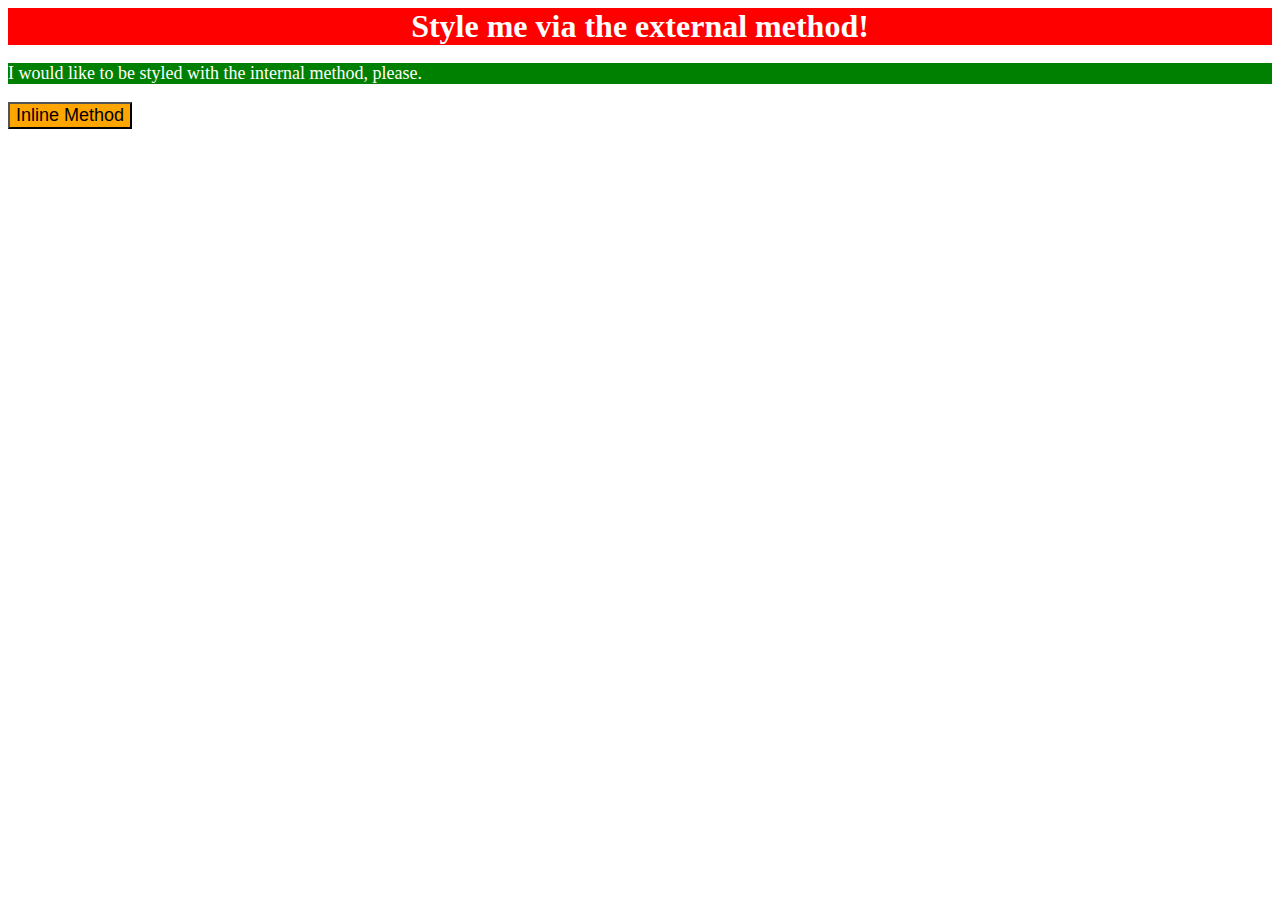
<file: foundations/01-css-methods/index.html>
<!DOCTYPE html>
<html lang="en">
  <head>
    <link rel="stylesheet" href="style.css">
    <meta charset="UTF-8">
    <meta http-equiv="X-UA-Compatible" content="IE=edge">
    <meta name="viewport" content="width=device-width, initial-scale=1.0">
    <title>Methods for Adding CSS</title>
    <style>
      p{
        background-color: green;
        color: white;
        font-size: 18px;
      }
    </style>
  </head>
  <body>
    <div>Style me via the external method!</div>
    <p>I would like to be styled with the internal method, please.</p>
    <button style="background-color: orange; font-size: 18px;"  >Inline Method</button>
  </body>
</html>
</file>
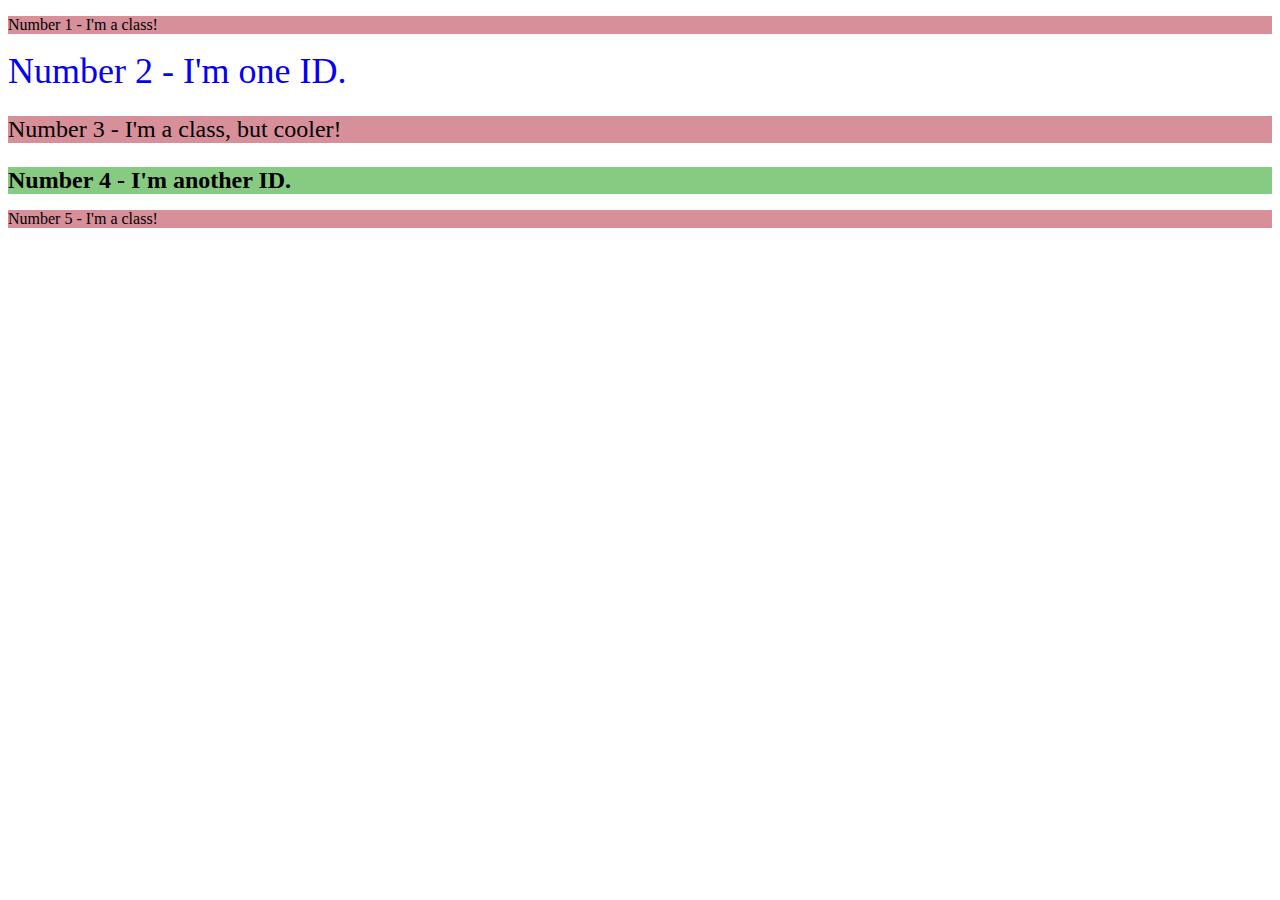
<file: foundations/02-class-id-selectors/index.html>
<!DOCTYPE html>
<html lang="en">
  <head>
    <meta charset="UTF-8">
    <meta http-equiv="X-UA-Compatible" content="IE=edge">
    <meta name="viewport" content="width=device-width, initial-scale=1.0">
    <title>Class and ID Selectors</title>
    <link rel="stylesheet" href="style.css">
  </head>
  <body>
    <p>Number 1 - I'm a class!</p>
    <div id="two">Number 2 - I'm one ID.</div>
    <p class="three">Number 3 - I'm a class, but cooler!</p>
    <div id="four">Number 4 - I'm another ID.</div>
    <p>Number 5 - I'm a class!</p>
  </body>
</html>
</file>
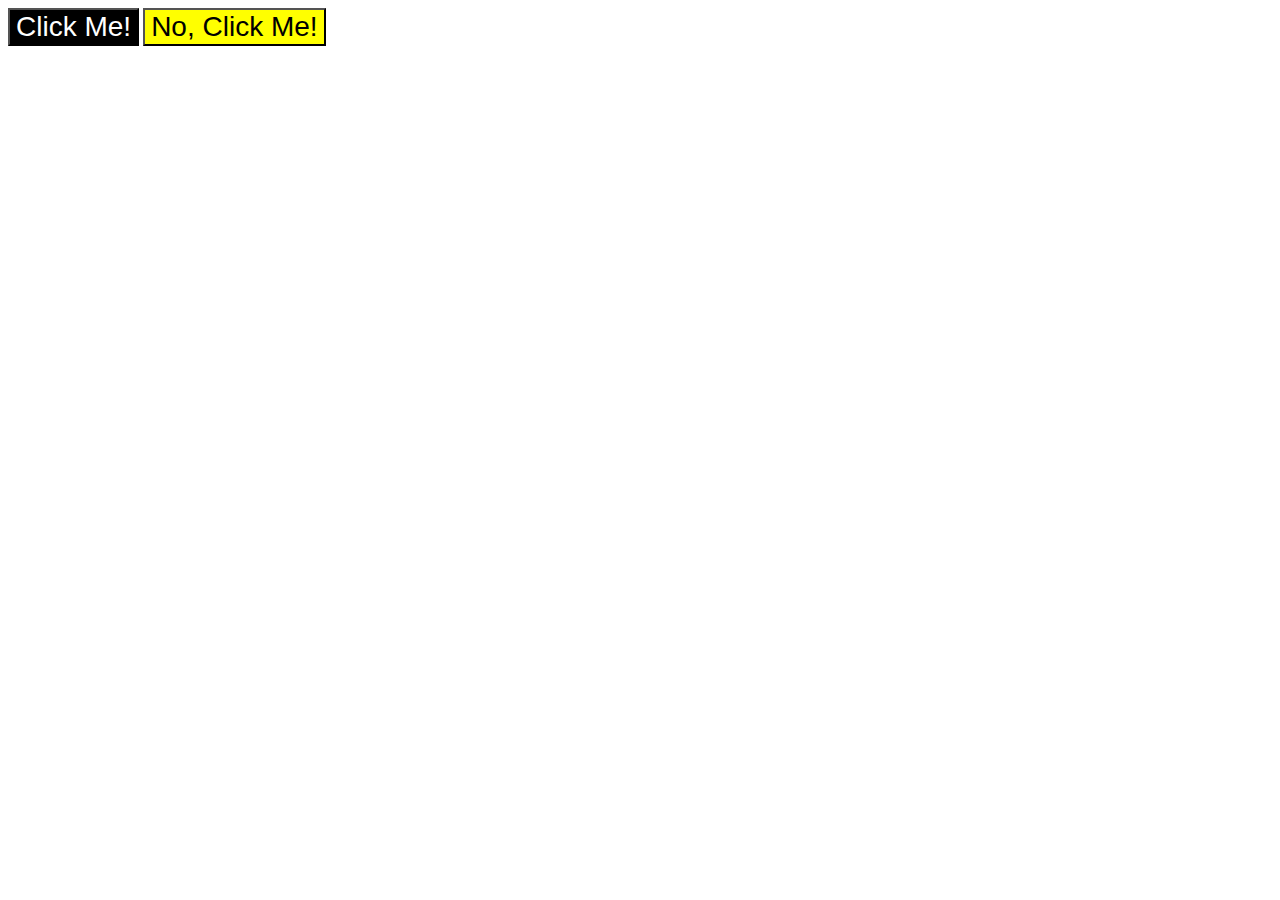
<file: foundations/03-grouping-selectors/index.html>
<!DOCTYPE html>
<html lang="en">
  <head>
    <meta charset="UTF-8">
    <meta http-equiv="X-UA-Compatible" content="IE=edge">
    <meta name="viewport" content="width=device-width, initial-scale=1.0">
    <title>Grouping Selectors</title>
    <link rel="stylesheet" href="style.css">
  </head>
  <body>
    <button class="click">Click Me!</button>
    <button class="no">No, Click Me!</button>
  </body>
</html>
</file>
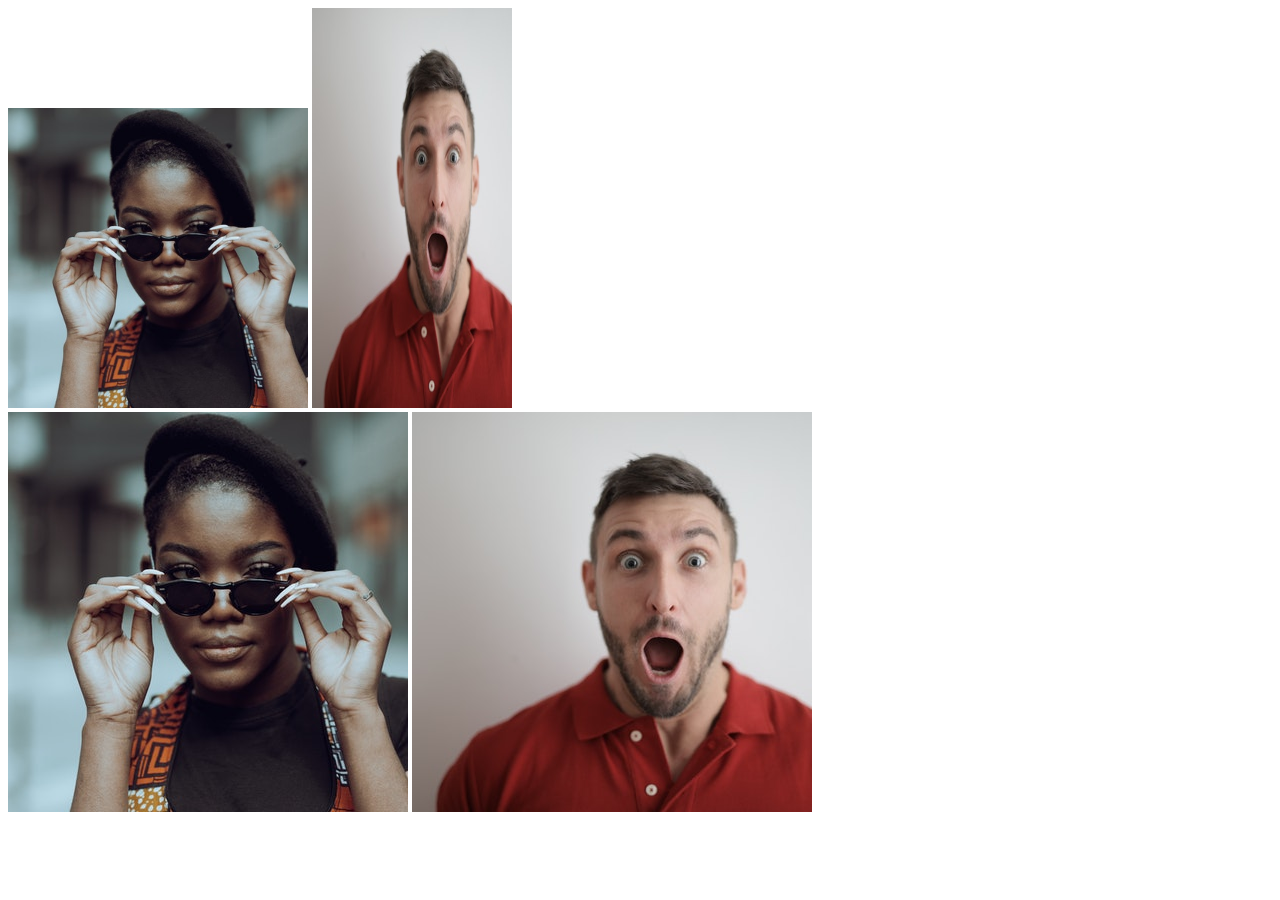
<file: foundations/04-chaining-selectors/index.html>
<!DOCTYPE html>
<html lang="en">
  <head>
    <meta charset="UTF-8">
    <meta http-equiv="X-UA-Compatible" content="IE=edge">
    <meta name="viewport" content="width=device-width, initial-scale=1.0">
    <title>Chaining Selectors</title>
    <link rel="stylesheet" href="style.css">
  </head>
  <body>
    <!-- Check image source path. Review Foundations lesson - Links and Images -->
    <!-- Use the classes BELOW this line -->
    <div>
      <img class="avatar proportioned" src="images/kat.jpg" alt="Woman with glasses">
      <img class="avatar distorted" src="images/and.jpg" alt="Man with surprised expression">
    </div>
    <!-- Use the classes ABOVE this line -->
    <div>
      <img class="original proportioned" src="images/kat.jpg" alt="Woman with glasses">
      <img class="original distorted" src="images/and.jpg" alt="Man with surprised expression">
    </div>
  </body>
</html>
</file>
<file: foundations/01-css-methods/style.css>
div{
    background-color: red;
    color: white;
    font-size: 32px;
    text-align: center;
    font-weight: bold;
}
</file>
<file: foundations/02-class-id-selectors/style.css>
p{
    background-color: rgb(215, 143, 154);
    font-family: 'Segoe UI', Tahoma, Geneva, Verdana, sans-serif';
}

#two {
    color: rgb(4, 0, 243);
    font-size: 36px;
}

.three{
    font-size: 24px;
}

#four {
    background-color: rgb(135, 202, 129);
    font-size: 24px;
    font-weight: bold;
}
</file>
<file: foundations/03-grouping-selectors/style.css>
.click,
.no {
    font-size: 28px;
    font-family: 'Helvetica' 'Times New Roman', 'sans-serif';
} 

.click{
    background-color: black;
    color: white;
}

.no{
    background-color: yellow;
}
</file>
<file: foundations/04-chaining-selectors/style.css>
/* Add CSS Styling */
.avatar.proportioned{
    width: 300px;
    height: auto;
}

.avatar.distorted{
    width: 200px;
    height: 400px;
}
</file>
